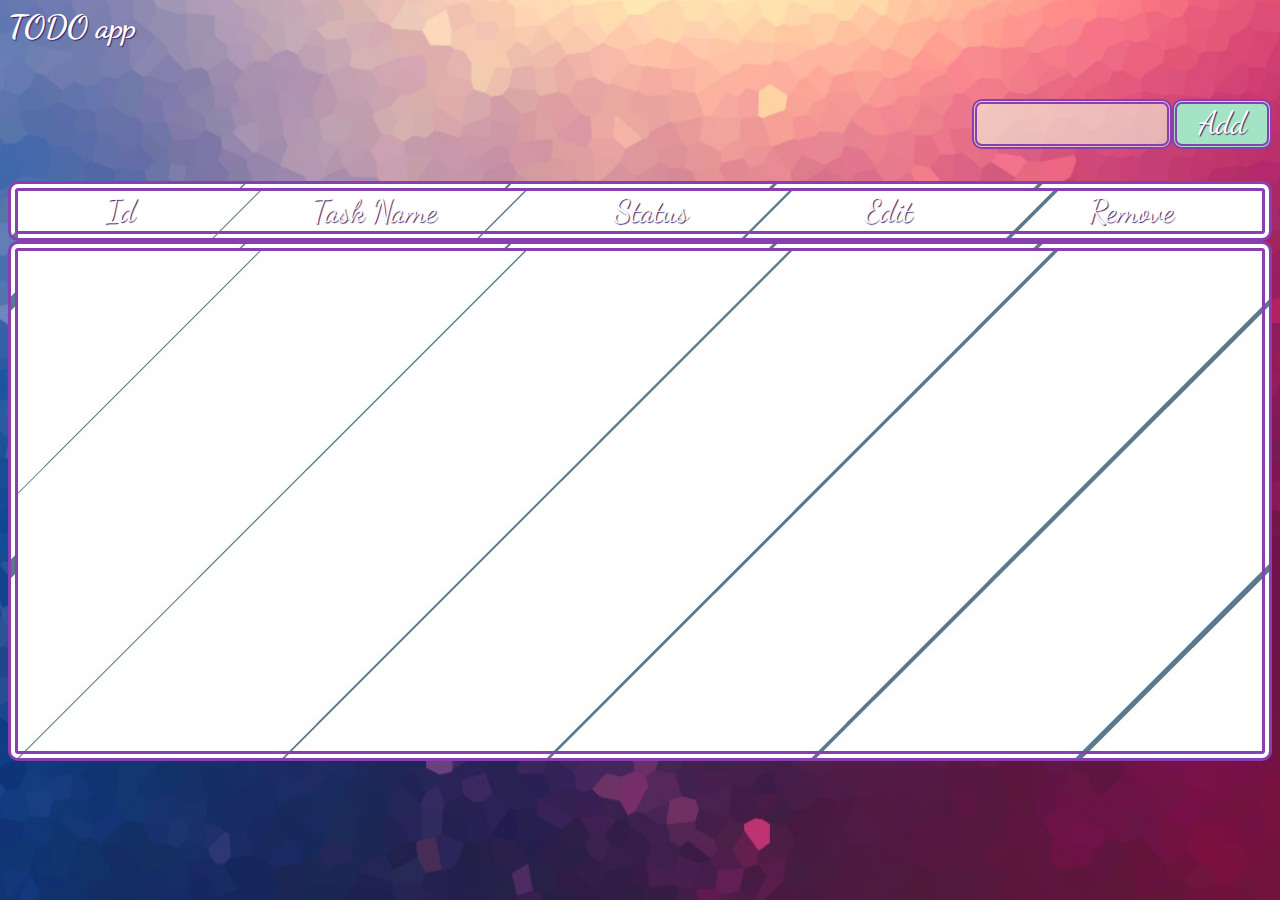
<file: index.html>
<html>
  <body>
    <head>
      <title>TODO app</title>
      <h1>TODO app</h1>
      <link rel="stylesheet" href="style.css">
    </head>
    <main>
      <div class="task_add">
        <input class="name_input"></input>
        <p class="add_task_button">Add</p>
        
      </div>

      <div class="variables">
          <p>Id</p>
          <p>Task Name</p>
          <p>Status</p>
          <p>Edit</p>
          <p>Remove</p>
      </div>


      <div class="list"></div>

      <div class="template">
        <p class="template_id">Id</p>
        <p class="template_name">Task Name</p>
        <p class="template_status">Status</p>
        <img class="template_button_edit" src="src/edit_icon.jpg">
        <img class="template_button_remove" src="src/trash_icon.jpg">
      </div>
    </main>

    <script src="main.js"></script>
  </body>
</html>
</file>
<file: style.css>
@import url('https://fonts.googleapis.com/css2?family=Dancing+Script:wght@400..700&display=swap');

body {
    background-color: #5F00BD;
    background-image: url("src/linear-background.jpg");
    background-size: cover;
    color: white;

    font-family: "Dancing Script", cursive;
    text-shadow: 1px 1px 1px #351f68;
}

p {
    font-size: xx-large;
}

.task_add {
    display: flex;
    align-items: center;
    justify-content: flex-end;
    flex-direction: row;
}

.name_input {
    text-align: center;
    width: 200px;
    height: 50px;
    border: 5px double rgb(135, 63, 177);
    border-radius: 10px;

    font-size: large;
    background-color: rgba(245, 245, 220, 0.637);
    color: rgb(253, 214, 168);
}

.add_task_button {
    background-color: rgb(164, 228, 196);
    border: 5px double rgb(135, 63, 177);
    border-radius: 10px;
    text-align: center;
    width: 90px;
    height: 40px;
    user-select: none;
}

.variables {
    display: flex;
    flex-direction: row;
    justify-content: space-around;
    align-items: center;
    background-color: rgb(62, 4, 100);
    background-image: url("src/background.jpg");

    border: 10px double rgb(135, 63, 177);
    border-radius: 10px;
    height: 40px;
}

.list {
    display: flex;
    justify-content: flex-start;
    flex-direction: column;
    background-color: rgb(62, 4, 100);
    background-image: url("src/background.jpg");

    border: 10px double rgb(135, 63, 177);
    border-radius: 10px;
    height: 500px;
}

.template {
    display: none;
    flex-direction: row;
    justify-content: space-around;
    align-items: center;
    
}

.template_status {
    background-color: rgba(223, 202, 132, 0.466);
    border: 5px double rgb(255, 255, 255);
    border-radius: 10px;
    width: 120px;
    height: 40px;
    text-align: center;
}

.template_button_remove {
    background-color: rgb(255, 10, 10);
    border: 5px double rgb(255, 255, 255);
    border-radius: 10px;
    width: 50px;
    height: 50px;
    text-align: center;
    user-select: none;
}

.template_button_edit {
    background-color: rgb(69, 186, 240);
    border: 5px double rgb(255, 255, 255);
    border-radius: 10px;
    width: 50px;
    height: 50px;
    text-align: center;
    user-select: none;
}
</file>
